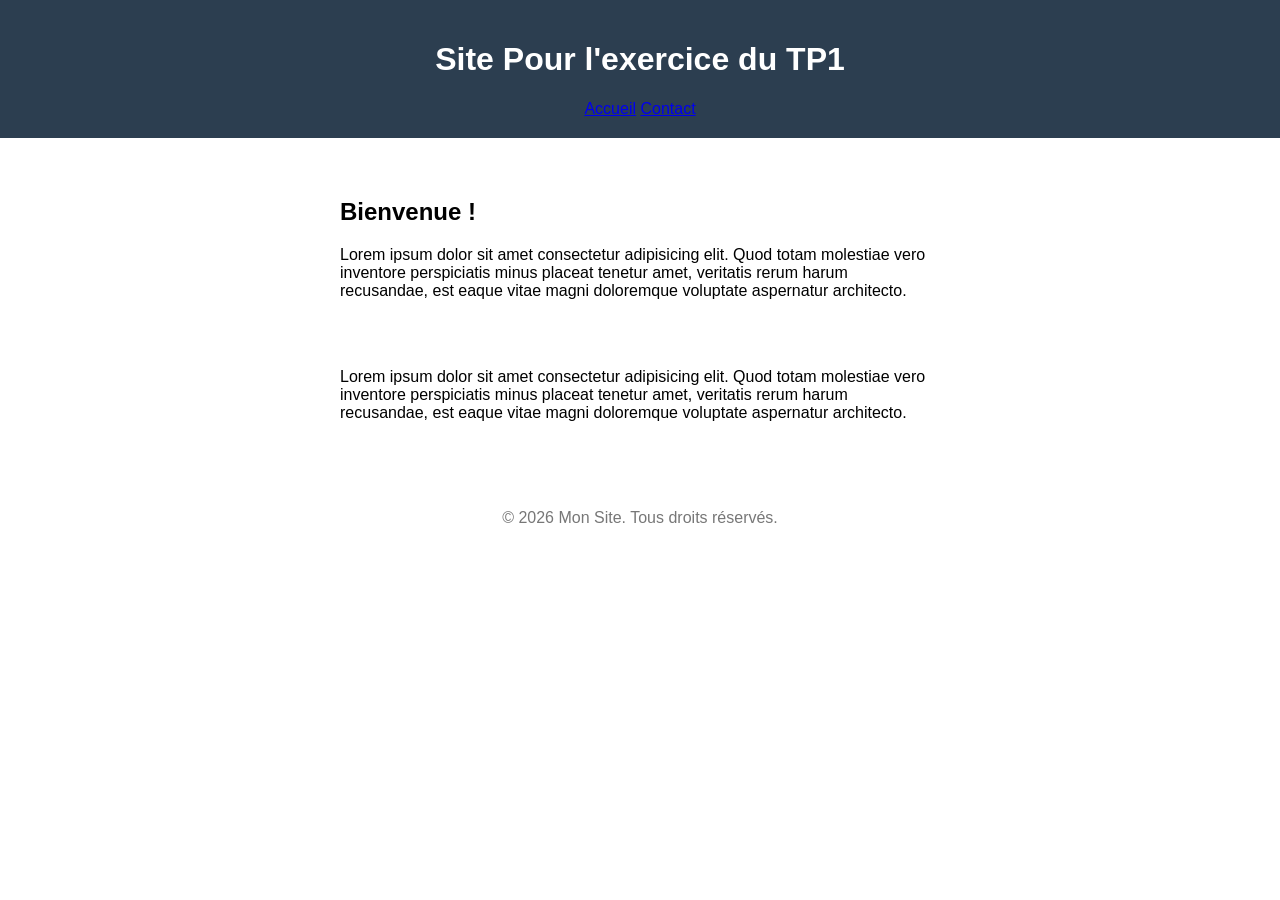
<file: index.html>
<!DOCTYPE html>
<html lang="en">
<head>
    <meta charset="UTF-8">
    <meta name="viewport" content="width=device-width, initial-scale=1.0">
    <link rel ="stylesheet" href="style.css">
    <title>exercice tp1</title>
</head>
<body>
    
<header>
    <h1>Site Pour l'exercice du TP1</h1>
    <nav>
        <a href="index.html">Accueil</a>
        <a href="contact.html">Contact</a>
    </nav>
</header>

<main>
    <h2>Bienvenue !</h2>
    <p>Lorem ipsum dolor sit amet consectetur adipisicing elit. 
        Quod totam molestiae vero inventore perspiciatis minus placeat tenetur amet, 
        veritatis rerum harum recusandae, est eaque vitae magni doloremque voluptate aspernatur architecto.</p>
        <br> <br>
        <p>Lorem ipsum dolor sit amet consectetur adipisicing elit. 
            Quod totam molestiae vero inventore perspiciatis minus placeat tenetur amet,
             veritatis rerum harum recusandae, est eaque vitae magni doloremque voluptate aspernatur architecto.</p>
</main>

<footer>
    <p>&copy; 2026 Mon Site. Tous droits réservés.</p>
</footer>

</body>
</html>
</file>
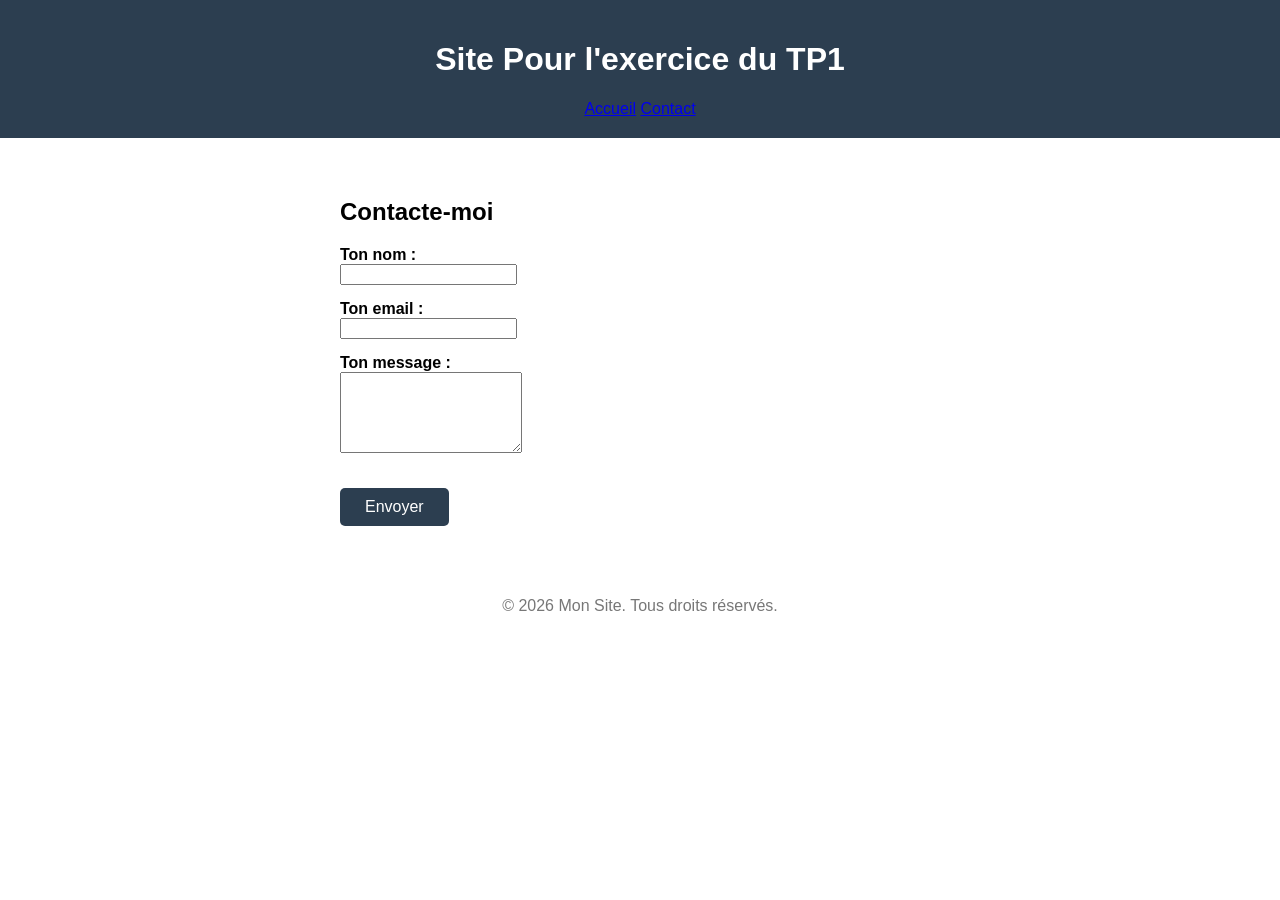
<file: contact.html>
<!DOCTYPE html>
<html lang="en">
<head>
    <meta charset="UTF-8">
    <meta name="viewport" content="width=device-width, initial-scale=1.0">
    <link rel ="stylesheet" href="style.css">
    <title>exercice tp1</title>
</head>
<body>
    
<header>
    <h1>Site Pour l'exercice du TP1</h1>
    <nav>
        <a href="index.html">Accueil</a>
        <a href="contact.html">Contact</a>
    </nav>

</header>

<main>
    <h2>Contacte-moi</h2>
 
    <!--
      <form> = le formulaire
      action="traitement.php" : à l'envoi, les données partent vers ce fichier PHP
      method="post"           : les données sont envoyées de façon "cachée"
    -->

    <form action="traitement.php" method="post" id="formulaire">
 
      <label for="nom">Ton nom :</label>
      <!-- name="nom" : PHP utilise pour récupérer la valeur -->
      <input type="text" id="nom" name="nom">
 
      <label for="email">Ton email :</label>
      <input type="text" id="email" name="email">
 
      <label for="message">Ton message :</label>
      <textarea id="message" name="message" rows="5"></textarea>
 
      <p id="erreur"></p>
 
      <button type="submit">Envoyer</button>
    </form>
  </main>

<footer>
    <p>&copy; 2026 Mon Site. Tous droits réservés.</p>
</footer>

<script src="script.js"></script>
</body>
</html>
</file>
<file: style.css>
body{
    font-family: arial, sans-serif;
    margin:0;
    background-color: white;
    color:black;
}

header{
    background-color:#2c3e50;
    color:white;
    padding: 20px;
    text-align:center;
}

nav a:hover{
    text-decoration:underline;
}

main{
    max-width: 600px;
    margin: 20px auto;
    background:white;
    padding: 20px;
    border-radius: 8px;

}

footer{
    text-align:center;
    padding: 15px;
    color:#777;

}


form label {
  display: block;        /* chaque label sur sa propre ligne */
  margin-top: 15px;
  font-weight: bold;
}

form input form textarea {
  width: 100%;
  padding: 10px;
  margin-top: 5px;
  border: 1px solid lightgray;
  border-radius: 5px;
  font-size: 16px;
  box-sizing: border-box;   
}


form button {
  margin-top: 15px;
  padding: 10px 25px;
  background-color: #2c3e50;
  color: white;
  border: none;
  border-radius: 5px;
  font-size: 16px;
  cursor: pointer;
}

form button:hover {
  background-color: nightblue;
}


#erreur {
  color: red;
  font-weight: bold;
}
</file>
